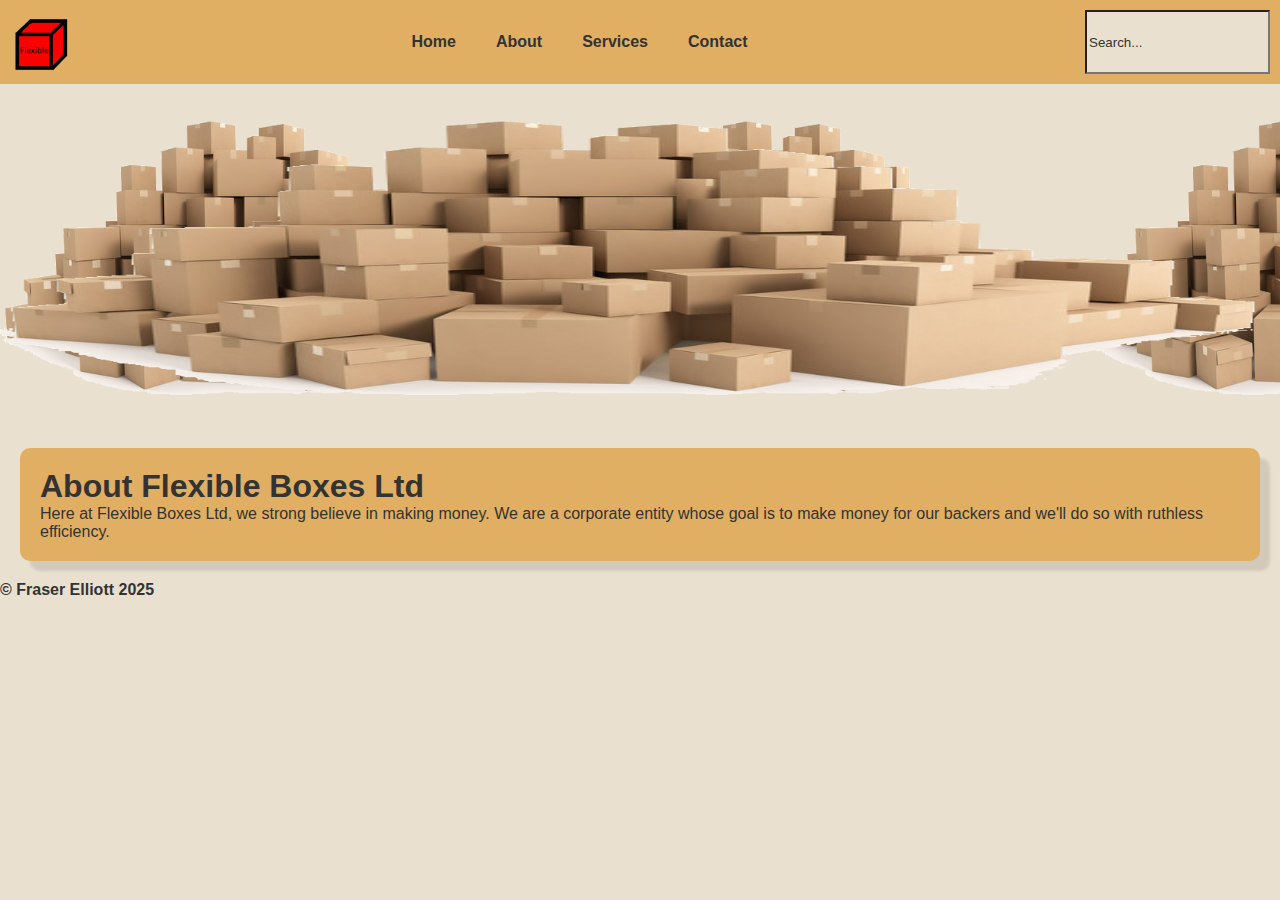
<file: about.htm>
<!DOCTYPE html>
<html lang="en">
<head>
    <meta charset="UTF-8">
    <meta name="viewport" content="width=device-width, initial-scale=1.0">
    <link rel="stylesheet" href="./assets/css/style.css">
    <title>Flexible Boxes Ltd</title>
</head>
<body>
    <header>
        <img src="./assets/images/logo.png" width="64">

        <nav>
            <a href="./index.htm">Home</a>
            <a href="./about.htm">About</a>
            <a href="./services.htm">Services</a>
            <a href="./contact.htm">Contact</a>
        </nav>

        <input type="text" value="Search...">
    </header>

    <figure>
        <img src="./assets/images/banner.png" id="banner" alt="A banner of lots of cardboard boxes">
    </figure>

    <section id="about">
        <h1>About Flexible Boxes Ltd</h1>
        <p>Here at Flexible Boxes Ltd, we strong believe in making money. We are a corporate entity whose goal is to make money for our backers and we'll do so with ruthless efficiency.</p>
    </section>

    <footer>
        &copy; Fraser Elliott 2025
    </footer>
</body>
</html>
</file>
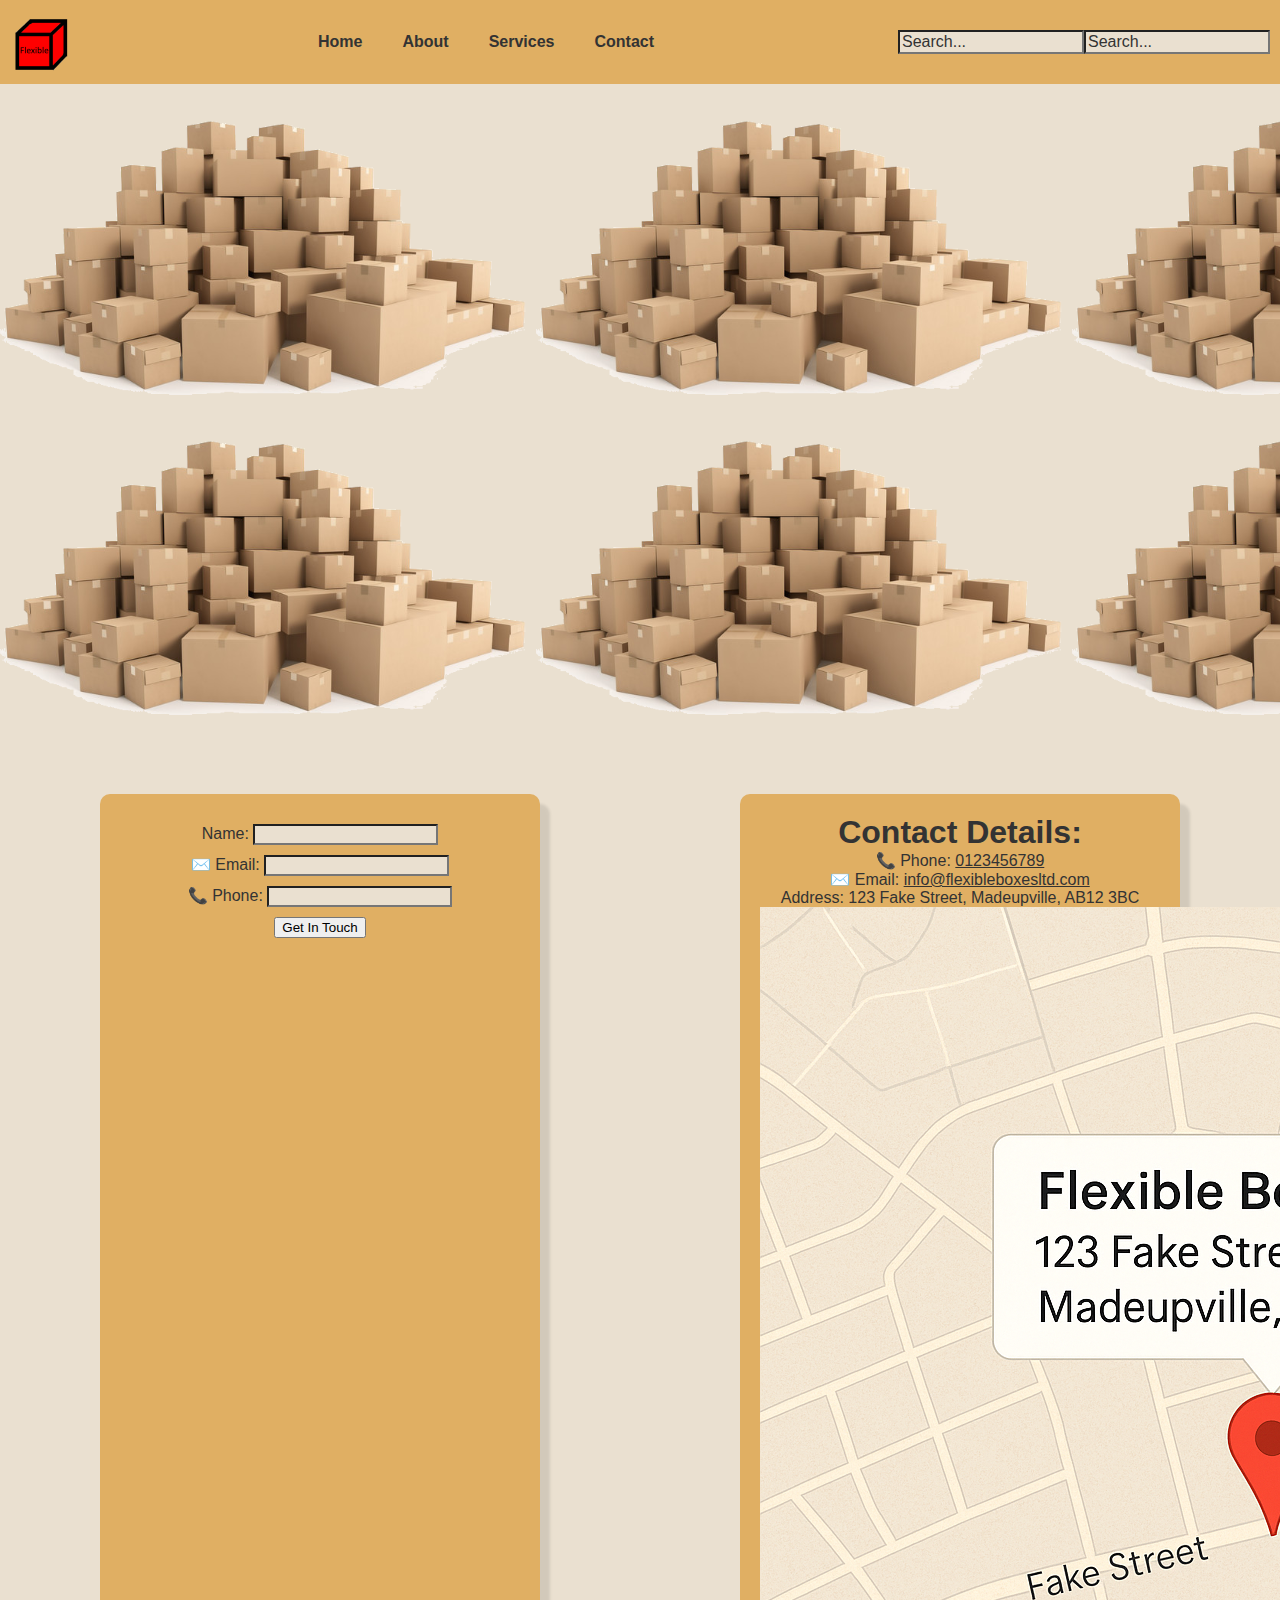
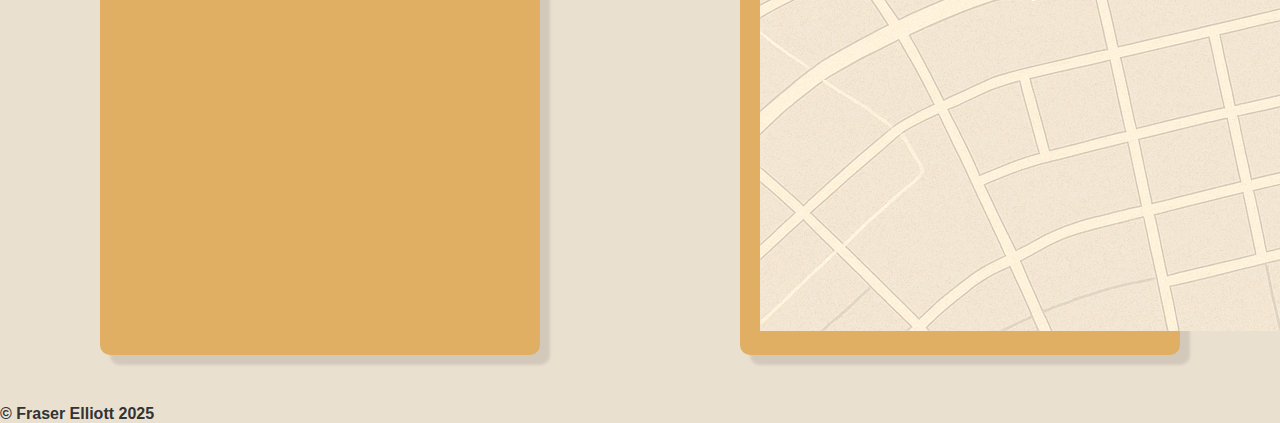
<file: contact.htm>
<!DOCTYPE html>
<html lang="en">
<head>
    <meta charset="UTF-8">
    <meta name="viewport" content="width=device-width, initial-scale=1.0">
    <link rel="stylesheet" href="./assets/css/style.css">
    <title>Flexible Boxes Ltd</title>
</head>
<body>
    <header>
        <img src="./assets/images/logo.png" width="64">

        <nav>
            <a href="./index.htm">Home</a>
            <a href="./about.htm">About</a>
            <a href="./services.htm">Services</a>
            <a href="./contact.htm">Contact</a>
        </nav>

        <input type="text" value="Search..." id="searchbar">
        <input type="text" value="Search..." id="searchbar">
    </header>

    <figure id="banner" alt="A banner of lots of cardboard boxes"></figure>
    <figure id="banner" alt="A banner of lots of cardboard boxes"></figure>

    <section id="contact">
        <div class="contactbox">
            <form>
                <div class="formgroup">
                    <label for="name">Name: </label>
                    <input type="text" name="name">
                </div>
                <div class="formgroup">
                    <label for="email" class="emaillabel">Email: </label>
                    <input type="text" name="phone">
                </div>
                <div class="formgroup">
                    <label for="phone" class="phonelabel">Phone: </label>
                    <input type="text" name="email"><br>
                </div>
                <button>Get In Touch</button>       
            </form>
        </div>

        <div class="contactbox">
            <h1>Contact Details:</h1>
            <span class="phonelabel">Phone:</span> <a href="tel:0123456789">0123456789</a><br>
            <span class="emaillabel">Email:</span> <a href="mailto:info@flexibleboxesltd.com">info@flexibleboxesltd.com</a><br>
            Address: 123 Fake Street, Madeupville, AB12 3BC<br>
            <img src="./assets/images/ourlocation.png">
        </div>
    </section>

    <footer>
        &copy; Fraser Elliott 2025
    </footer>
</body>
</html>
</file>
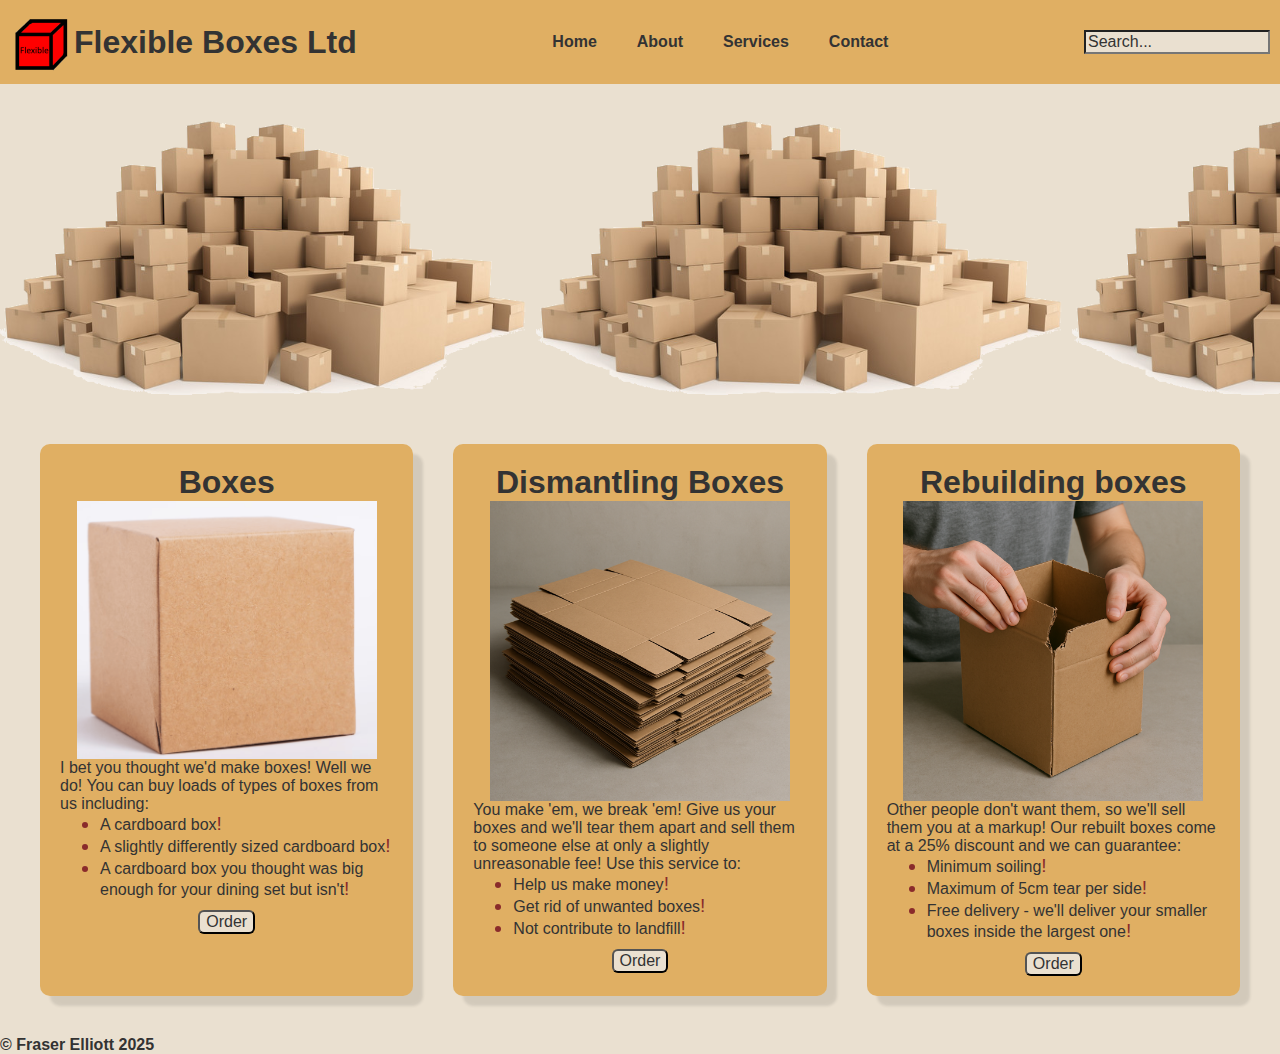
<file: services.htm>
<!DOCTYPE html>
<html lang="en">
<head>
    <meta charset="UTF-8">
    <meta name="viewport" content="width=device-width, initial-scale=1.0">
    <link rel="stylesheet" href="./assets/css/style.css">
    <title>Flexible Boxes Ltd</title>
</head>
<body>
    <header>
        <img src="./assets/images/logo.png" width="64">

        <h1>Flexible Boxes Ltd</h1>

        <nav>
            <a href="./index.htm">Home</a>
            <a href="./about.htm">About</a>
            <a href="./services.htm">Services</a>
            <a href="./contact.htm">Contact</a>
        </nav>

        <input type="text" value="Search..." id="searchbar">
    </header>

    <figure id="banner" alt="A banner of lots of cardboard boxes"></figure>

    <section id="services">
        <div class="service">
            <h1>Boxes</h1>
            <img src="./assets/images/boxservice.png" width="300">
            <p>I bet you thought we'd make boxes! Well we do! You can buy loads of types of boxes from us including:</p>
            <ul>
                <li>A cardboard box</li>
                <li>A slightly differently sized cardboard box</li>
                <li>A cardboard box you thought was big enough for your dining set but isn't</li>
            </ul>
            <button class="button">Order</button>
        </div>

        <div class="service">
            <h1>Dismantling Boxes</h1>
            <img src="./assets/images/dismantlingservice.png" width="300">
            <p>You make 'em, we break 'em! Give us your boxes and we'll tear them apart and sell them to someone else at only a slightly unreasonable fee! Use this service to:
                <ul>
                    <li>Help us make money</li>
                    <li>Get rid of unwanted boxes</li>
                    <li>Not contribute to landfill</li>
                </ul>
            </p>
            <button class="button">Order</button>
        </div>

        <div class="service">
            <h1>Rebuilding boxes</h1>
            <img src="./assets/images/rebuildingservice.png" width="300">
            <p>Other people don't want them, so we'll sell them you at a markup! Our rebuilt boxes come at a 25% discount and we can guarantee:</p>
            <ul>
                    <li>Minimum soiling</li>
                    <li>Maximum of 5cm tear per side</li>
                    <li>Free delivery - we'll deliver your smaller boxes inside the largest one</li>
                </ul>
            <button class="button">Order</button>
        </div>
    </section>

    <footer>
        &copy; Fraser Elliott 2025
    </footer>
</body>
</html>
</file>
<file: assets/css/style.css>
:root {
    --main-fg-color: #333333;
    --secondary-font-color: #C47535;
    --main-bg-color: #E0AF63;
    --secondary-bg-color: #C47535;
    --tertiary-bg-color: #EAE0D0;
    --primary-font: Helvetica;
    --secondary-font: Arial;
    --border-radius: 10px;
    --box-shadow: 10px 10px 3px rgba(0, 0, 0, 0.1);
}

* {
    margin: 0;
}

body {
    background-color: var(--tertiary-bg-color);
    color: var(--main-fg-color);
    font-family: var(--secondary-font);
}

@media (max-width: 750px) {
    header {
        flex-direction: column;
        align-items: center;
    }

    nav {
        margin: 10px 0;
    }

    #searchbar {
        margin: 10px 0;
    }
}

header {
    display: flex;
    justify-content: center;
    padding: 10px;
    background-color: var(--main-bg-color);
}

header h1 {
    margin: auto;
}

nav {
    display: flex;
    justify-content: center;
    flex: 5;
    margin: auto;
}

nav a {
    padding: 10px 20px;;
    text-decoration: none;
    font-weight: bold;
    color: var(--main-fg-color);
    font-family: var(--primary-font);
}

nav a:hover {
    background-color: var(--secondary-bg-color);
}

#searchbar {
    min-width: 50px;
    height: auto;
    align-self: center;
    font-family: var(--primary-font);
    font-size: 16px;
}

#banner {
    background-image: url("../images/banner.png");
    width: 100%;
    height: 300px;
    background-size: 536px 300px;
    margin: 20px 0px;
}

#services {
    display: flex;
    justify-content: space-around;
    flex-wrap: wrap;
    margin: 20px;
}

#newsandcontact {
    display: flex;
    justify-content: space-around;
    flex-wrap: wrap;
}

.servicepreview {
    padding: 20px;
    margin: 20px;
    flex: 1 1 300px;
    text-align: center;
    background-color: var(--main-bg-color);
    border-radius: var(--border-radius);
    box-shadow: var(--box-shadow);
    max-width: 400px;
}

.service {
    padding: 20px;
    margin: 20px;
    flex: 1 1 300px;
    background-color: var(--main-bg-color);
    border-radius: var(--border-radius);
    box-shadow: var(--box-shadow);
    max-width: 400px;
}

.service h1 {
    text-align: center;
}

.service img {
    display: block;
    margin: 0 auto;
}

#news {
    padding: 20px;
    margin: 50px;
    flex: 1 1 200px;
    background-color: var(--main-bg-color);
    border-radius: var(--border-radius);
    box-shadow: var(--box-shadow);
    text-align: center;
    max-width: 400px;
}

.contactbox {
    padding: 20px;
    margin: 50px;
    flex: 1 1 200px;
    text-align: center;
    background-color: var(--main-bg-color);
    border-radius: var(--border-radius);
    box-shadow: var(--box-shadow);
    max-width: 400px;
}

.contactbox a {
    color: var(--main-fg-color);
}

#contactform {
    display: flex;
    justify-content: center;
    align-items: center;
}

#about {
    padding: 20px;
    margin: 20px;
    background-color: var(--main-bg-color);
    border-radius: var(--border-radius);
    box-shadow: var(--box-shadow);
}

#contact {
    display: flex;
    justify-content: space-around;
    flex-wrap: wrap;
}

.formgroup {
    margin: 10px;
}

input {
    color: var(--main-fg-color);
    background-color: var(--tertiary-bg-color);
}

textarea {
    color: var(--main-fg-color);
    background-color: var(--tertiary-bg-color);
    border-radius: 5px;
}

.button {
    background-color: var(--tertiary-bg-color);
    color: var(--main-fg-color);
    font-family: var(--primary-font);
    font-size: 16px;
    border-radius: 6px;
    display: block;
    margin: 10px auto 0px auto;
}

h1 {
    font-family: var(--primary-font);
}

footer {
    font-weight: bold;
}

.emaillabel::before {
    content: "✉️ ";
}

.phonelabel::before {
    content: "📞 ";
}

li::marker {
    color: #8A2B2B;
    font-size: 1.2rem;
}

li::after {
    content: "!";
    color: #8A2B2B;
    font-size: 1.2rem;
}
</file>
